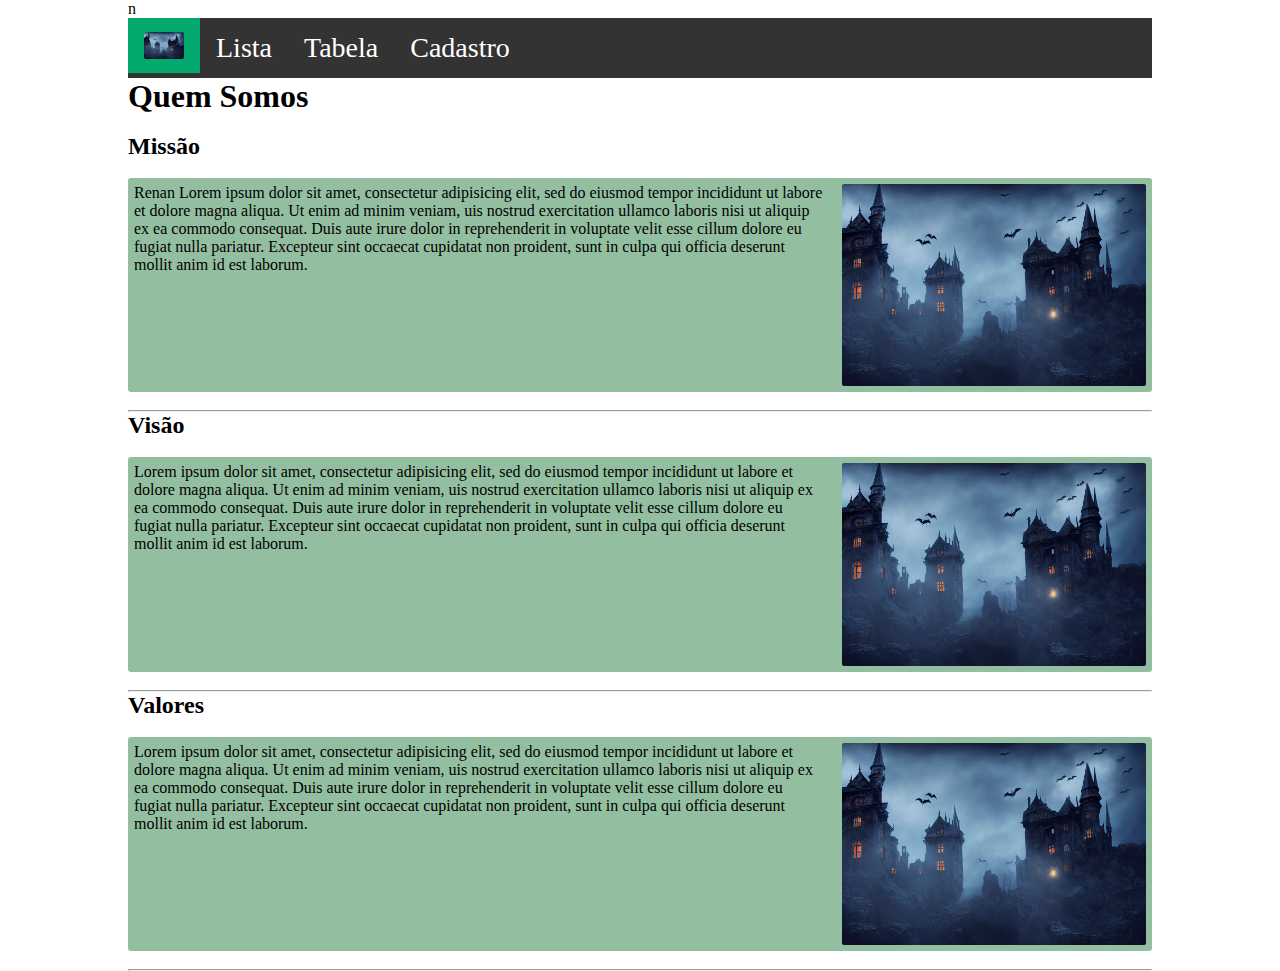
<file: Renan/index.html>
n<!DOCTYPE html>
<html lang="pt-br">
<head>
	<meta charset="utf-8">
	<meta name="viewport" content="width=device-width, initial-scale=1">
	<link rel="stylesheet" type="text/css" href="css/estilo.css">
	<title>Empresa</title>
</head>
<body>
	<ul class="nave">
		<li><a class="active" href="index.html"><img src="imagem/adobe1.jpeg" alt="castell" width="40px"></a></li>
		<li><a href="lista.html">Lista</a></li>
		<li><a href="tabela.html">Tabela</a></li>
		<li><a href="cadastro.html">Cadastro</a></li>
	</ul>
	<h1>Quem Somos</h1><br>
	<h2>Missão</h2><br>
		<div class="mis">
			<div class="lateral"><img src="imagem/adobe1.jpeg" alt="castell" width="100%"></div>
			<p> Renan Lorem ipsum dolor sit amet, consectetur adipisicing elit, sed do eiusmod
			tempor incididunt ut labore et dolore magna aliqua. Ut enim ad minim veniam,
			uis nostrud exercitation ullamco laboris nisi ut aliquip ex ea commodo
			consequat. Duis aute irure dolor in reprehenderit in voluptate velit esse
			cillum dolore eu fugiat nulla pariatur. Excepteur sint occaecat cupidatat non
			proident, sunt in culpa qui officia deserunt mollit anim id est laborum.</p>
			
		</div>
		
		<br><hr>
		<h2>Visão</h2><br>
		<div class="mis">
			<div class="lateral"><img src="imagem/adobe1.jpeg" alt="castell" width="100%"></div>
			<p>Lorem ipsum dolor sit amet, consectetur adipisicing elit, sed do eiusmod
			tempor incididunt ut labore et dolore magna aliqua. Ut enim ad minim veniam,
			uis nostrud exercitation ullamco laboris nisi ut aliquip ex ea commodo
			consequat. Duis aute irure dolor in reprehenderit in voluptate velit esse
			cillum dolore eu fugiat nulla pariatur. Excepteur sint occaecat cupidatat non
			proident, sunt in culpa qui officia deserunt mollit anim id est laborum.</p>
			
		</div>
		
		<br><hr>
		<h2>Valores</h2><br>
		<div class="mis">
			<div class="lateral"><img src="imagem/adobe1.jpeg" alt="castell" width="100%"></div>
			<p>Lorem ipsum dolor sit amet, consectetur adipisicing elit, sed do eiusmod
			tempor incididunt ut labore et dolore magna aliqua. Ut enim ad minim veniam,
			uis nostrud exercitation ullamco laboris nisi ut aliquip ex ea commodo
			consequat. Duis aute irure dolor in reprehenderit in voluptate velit esse
			cillum dolore eu fugiat nulla pariatur. Excepteur sint occaecat cupidatat non
			proident, sunt in culpa qui officia deserunt mollit anim id est laborum.</p>
			
		</div>
	
		<br><hr>

</body>
</html>
</file>
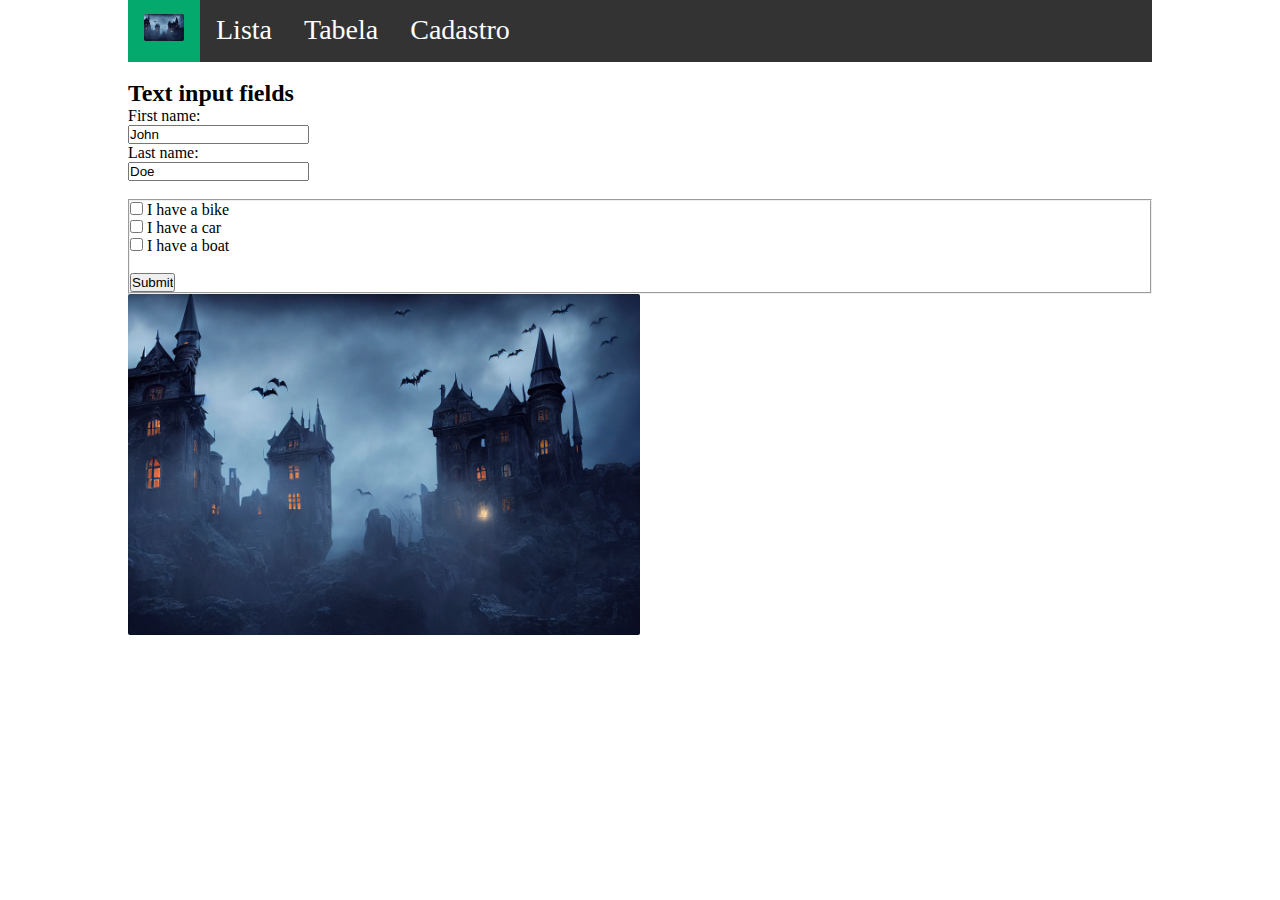
<file: Renan/cadastro.html>
<!DOCTYPE html>
<html lang="pt-br">
<head>
  <meta charset="utf-8">
  <meta name="viewport" content="width=device-width, initial-scale=1">
  <link rel="stylesheet" type="text/css" href="css/estilo.css">
  <title>Cadastro</title>
</head>
<body>
<ul class="nave">
    <li><a class="active" href="index.html"><img src="imagem/adobe1.jpeg" alt="castell" width="40px"></a></li>
    <li><a href="lista.html">Lista</a></li>
    <li><a href="tabela.html">Tabela</a></li>
    <li><a href="cadastro.html">Cadastro</a></li>
  </ul><br>

<h2>Text input fields</h2>

<form>
  <label for="fname">First name:</label><br>
  <input type="text" id="fname" name="fname" value="John"><br>
  <label for="lname">Last name:</label><br>
  <input type="text" id="lname" name="lname" value="Doe">
</form>
<br>
<form action="/action_page.php">
  <fieldset>
  <input type="checkbox" id="vehicle1" name="vehicle1" value="Bike">
  <label for="vehicle1"> I have a bike</label><br>
  <input type="checkbox" id="vehicle2" name="vehicle2" value="Car">
  <label for="vehicle2"> I have a car</label><br>
  <input type="checkbox" id="vehicle3" name="vehicle3" value="Boat">
  <label for="vehicle3"> I have a boat</label><br><br>
  <input type="submit" value="Submit">
  </fieldset>
</form> 
  <img src="imagem/adobe1.jpeg" alt="castell" width="50%">


</body>
</html>
</file>
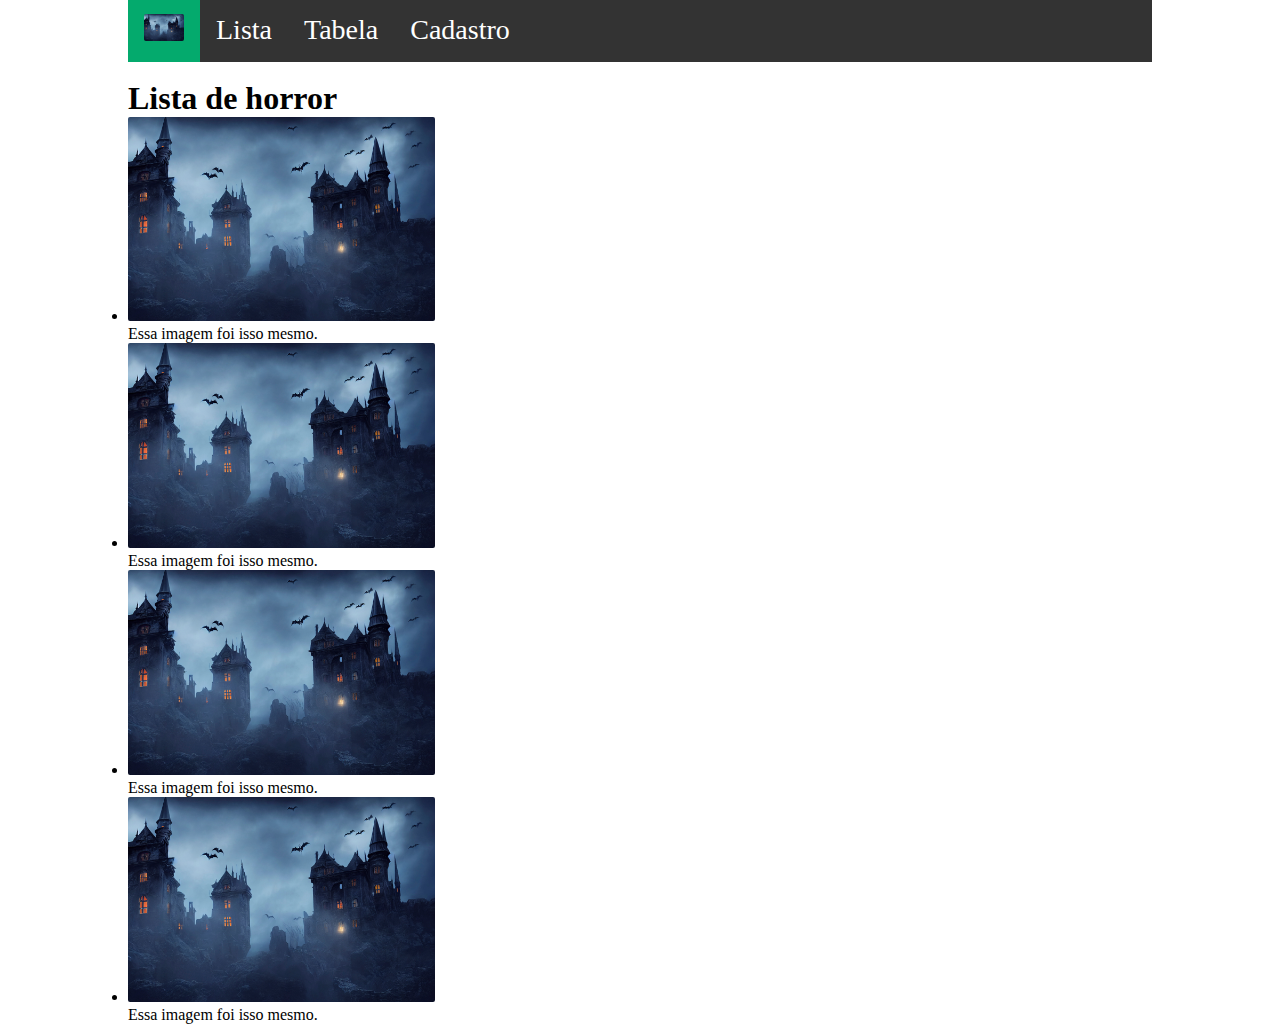
<file: Renan/lista.html>
<!DOCTYPE html>
<html lang="pt-br">
<head>
	<meta charset="utf-8">
	<meta name="viewport" content="width=device-width, initial-scale=1">
	<link rel="stylesheet" type="text/css" href="css/estilo.css">
	<title>Lista</title>
</head>
<body>
	<ul class="nave">
		<li><a class="active" href="index.html"><img src="imagem/adobe1.jpeg" alt="castell" width="40px"></a></li>
		<li><a href="lista.html">Lista</a></li>
		<li><a href="tabela.html">Tabela</a></li>
		<li><a href="cadastro.html">Cadastro</a></li>
	</ul><br>
	<h1>Lista de horror</h1>
	<ul>
		<li>
			<figure>
				<img src="imagem/adobe1.jpeg" alt="castell" width="30%">
				<figcaption>Essa imagem foi isso mesmo.</figcaption>
			</figure>
		</li>
		<li>
			<figure>
				<img src="imagem/adobe1.jpeg" alt="castell" width="30%">
				<figcaption>Essa imagem foi isso mesmo.</figcaption>
			</figure>
		</li>
		<li>
			<figure>
				<img src="imagem/adobe1.jpeg" alt="castell" width="30%">
				<figcaption>Essa imagem foi isso mesmo.</figcaption>
			</figure>
		</li>
		<li>
			<figure>
				<img src="imagem/adobe1.jpeg" alt="castell" width="30%">
				<figcaption>Essa imagem foi isso mesmo.</figcaption>
			</figure>
		</li>
	</ul>
      
</body>
</html>
</file>
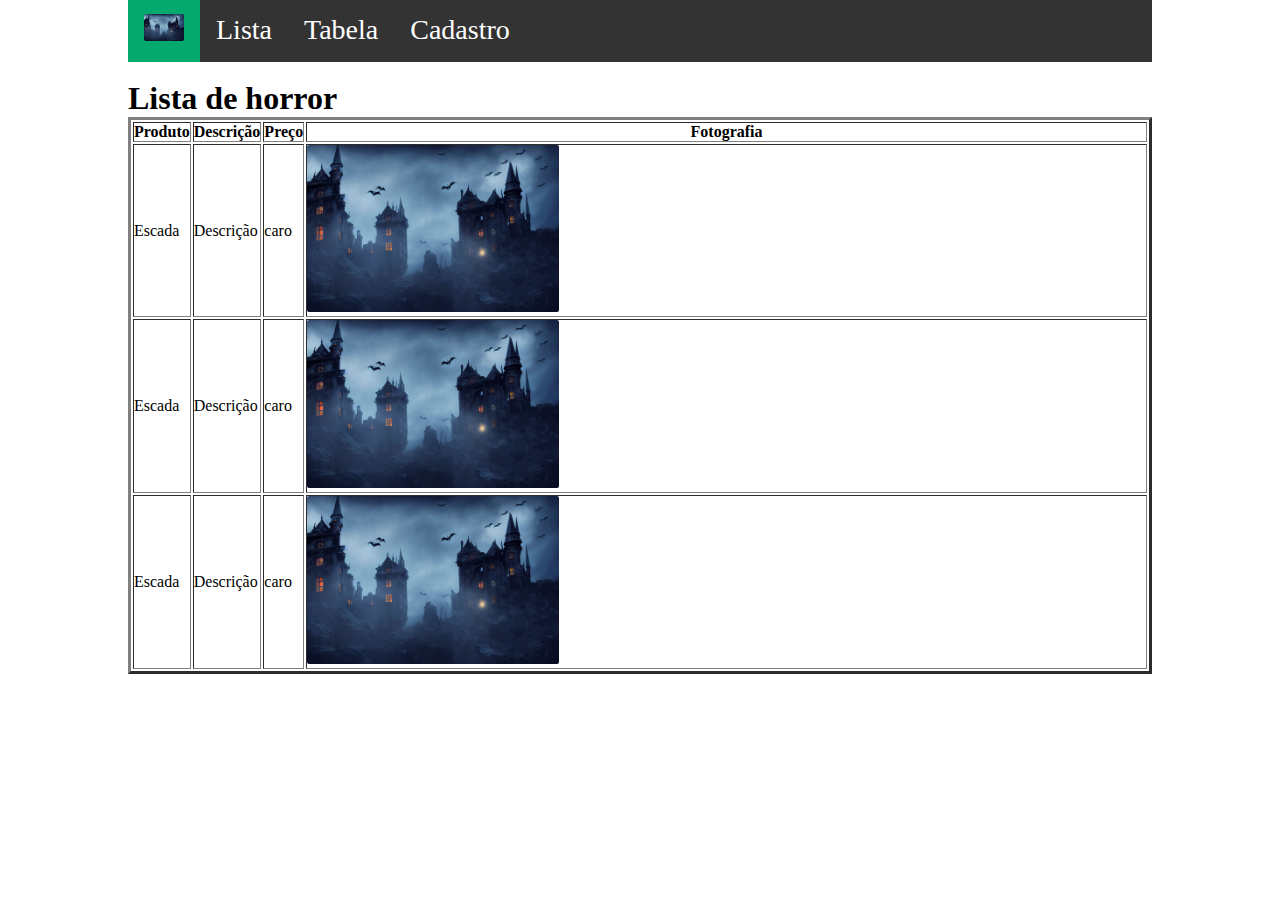
<file: Renan/tabela.html>
<!DOCTYPE html>
<html lang="pt-br">
<head>
	<meta charset="utf-8">
	<meta name="viewport" content="width=device-width, initial-scale=1">
	<link rel="stylesheet" type="text/css" href="css/estilo.css">
	<title>Tabela</title>
</head>
<body>
<ul class="nave">
		<li><a class="active" href="index.html"><img src="imagem/adobe1.jpeg" alt="castell" width="40px"></a></li>
		<li><a href="lista.html">Lista</a></li>
		<li><a href="tabela.html">Tabela</a></li>
		<li><a href="cadastro.html">Cadastro</a></li>
	</ul><br>
	<h1>Lista de horror</h1>
	<table border="3px">
		<tr>
			<th>Produto</th>
			<th>Descrição</th>
			<th>Preço</th>
			<th>Fotografia</th>
		</tr>
		<tr>
			<td>Escada</td>
			<td>Descrição</td>
			<td>caro</td>
			<td><img src="imagem/adobe1.jpeg" alt="castell" width="30%"></td>
		</tr>
		<tr>
			<td>Escada</td>
			<td>Descrição</td>
			<td>caro</td>
			<td><img src="imagem/adobe1.jpeg" alt="castell" width="30%"></td>
		</tr>
		<tr>
			<td>Escada</td>
			<td>Descrição</td>
			<td>caro</td>
			<td><img src="imagem/adobe1.jpeg" alt="castell" width="30%"></td>
		</tr>
	</table>
</body>
</html>
</file>
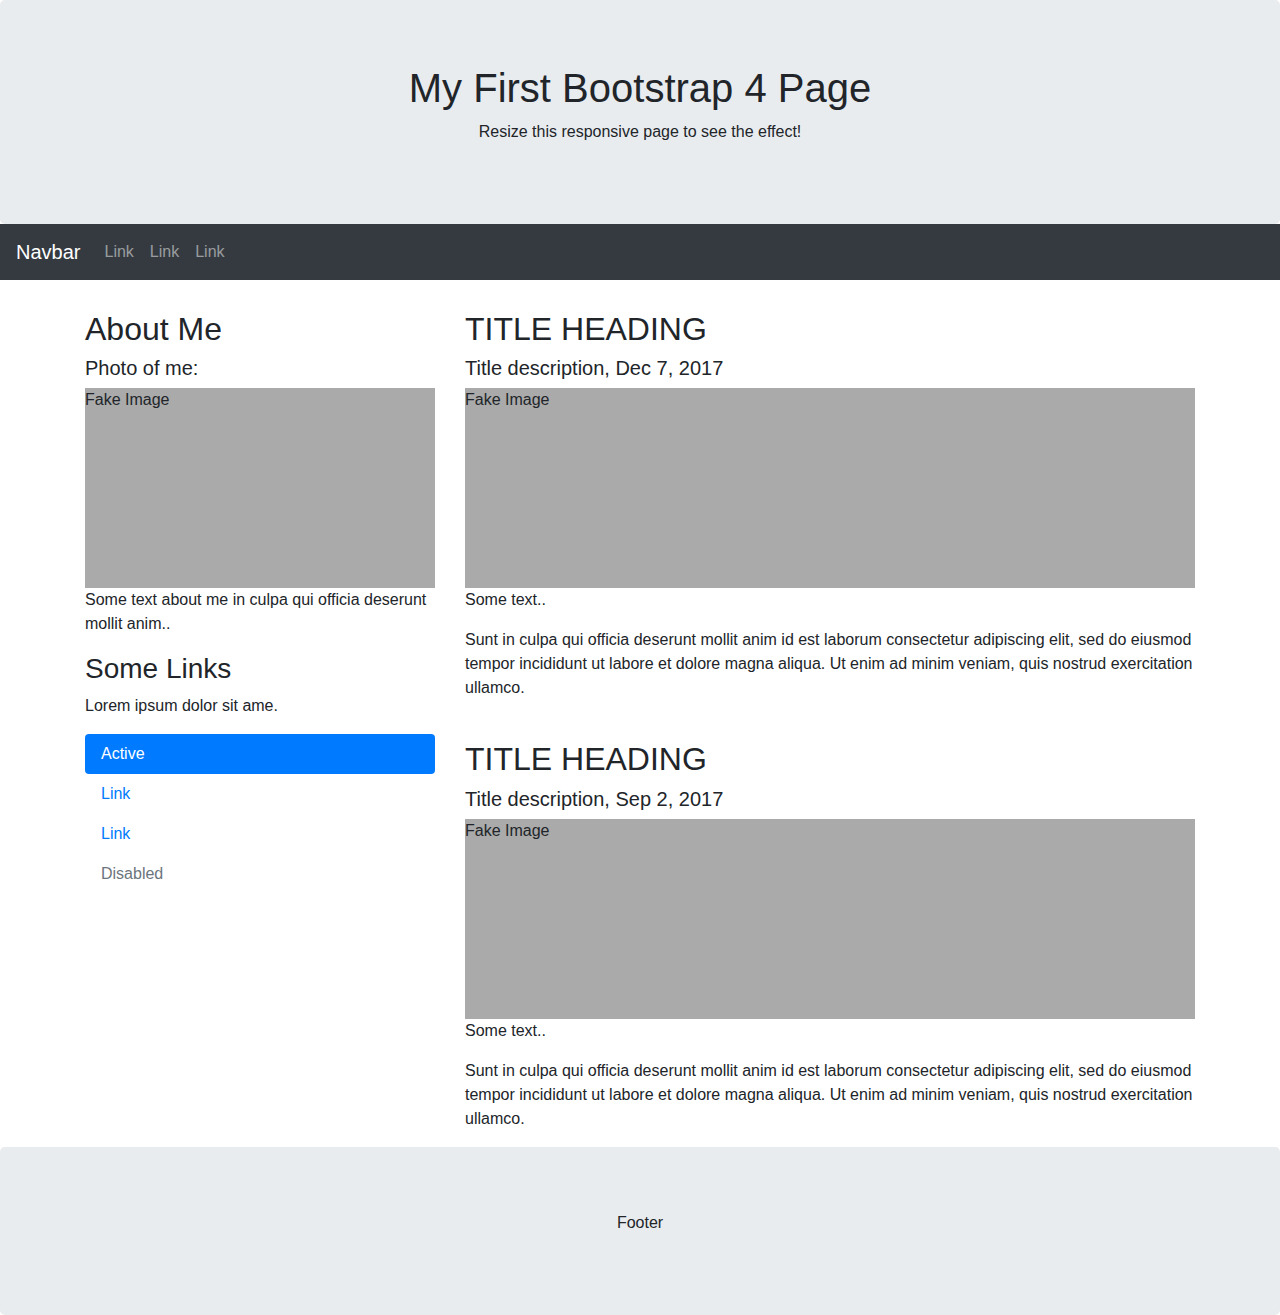
<file: Renan/teste1.html>
<!DOCTYPE html>
<html lang="en">
<head>
  <title>Bootstrap 4 Website Example</title>
  <meta charset="utf-8">
  <meta name="viewport" content="width=device-width, initial-scale=1">
  <link rel="stylesheet" href="https://cdn.jsdelivr.net/npm/bootstrap@4.6.2/dist/css/bootstrap.min.css">
  <script src="https://cdn.jsdelivr.net/npm/jquery@3.7.1/dist/jquery.slim.min.js"></script>
  <script src="https://cdn.jsdelivr.net/npm/popper.js@1.16.1/dist/umd/popper.min.js"></script>
  <script src="https://cdn.jsdelivr.net/npm/bootstrap@4.6.2/dist/js/bootstrap.bundle.min.js"></script>
  <style>
  .fakeimg {
    height: 200px;
    background: #aaa;
  }
  </style>
</head>
<body>

<div class="jumbotron text-center" style="margin-bottom:0">
  <h1>My First Bootstrap 4 Page</h1>
  <p>Resize this responsive page to see the effect!</p> 
</div>

<nav class="navbar navbar-expand-sm bg-dark navbar-dark">
  <a class="navbar-brand" href="#">Navbar</a>
  <button class="navbar-toggler" type="button" data-toggle="collapse" data-target="#collapsibleNavbar">
    <span class="navbar-toggler-icon"></span>
  </button>
  <div class="collapse navbar-collapse" id="collapsibleNavbar">
    <ul class="navbar-nav">
      <li class="nav-item">
        <a class="nav-link" href="#">Link</a>
      </li>
      <li class="nav-item">
        <a class="nav-link" href="#">Link</a>
      </li>
      <li class="nav-item">
        <a class="nav-link" href="#">Link</a>
      </li>    
    </ul>
  </div>  
</nav>

<div class="container" style="margin-top:30px">
  <div class="row">
    <div class="col-sm-4">
      <h2>About Me</h2>
      <h5>Photo of me:</h5>
      <div class="fakeimg">Fake Image</div>
      <p>Some text about me in culpa qui officia deserunt mollit anim..</p>
      <h3>Some Links</h3>
      <p>Lorem ipsum dolor sit ame.</p>
      <ul class="nav nav-pills flex-column">
        <li class="nav-item">
          <a class="nav-link active" href="#">Active</a>
        </li>
        <li class="nav-item">
          <a class="nav-link" href="#">Link</a>
        </li>
        <li class="nav-item">
          <a class="nav-link" href="#">Link</a>
        </li>
        <li class="nav-item">
          <a class="nav-link disabled" href="#">Disabled</a>
        </li>
      </ul>
      <hr class="d-sm-none">
    </div>
    <div class="col-sm-8">
      <h2>TITLE HEADING</h2>
      <h5>Title description, Dec 7, 2017</h5>
      <div class="fakeimg">Fake Image</div>
      <p>Some text..</p>
      <p>Sunt in culpa qui officia deserunt mollit anim id est laborum consectetur adipiscing elit, sed do eiusmod tempor incididunt ut labore et dolore magna aliqua. Ut enim ad minim veniam, quis nostrud exercitation ullamco.</p>
      <br>
      <h2>TITLE HEADING</h2>
      <h5>Title description, Sep 2, 2017</h5>
      <div class="fakeimg">Fake Image</div>
      <p>Some text..</p>
      <p>Sunt in culpa qui officia deserunt mollit anim id est laborum consectetur adipiscing elit, sed do eiusmod tempor incididunt ut labore et dolore magna aliqua. Ut enim ad minim veniam, quis nostrud exercitation ullamco.</p>
    </div>
  </div>
</div>

<div class="jumbotron text-center" style="margin-bottom:0">
  <p>Footer</p>
</div>

</body>
</html>
</file>
<file: Renan/css/estilo.css>
*{
	margin: 0;
	padding: 0;
	box-sizing: border-box;
}
body{
  margin-left: 10%;
  margin-right: 10%;
}
ul.nave {
  list-style-type: none;
  margin: 0;
  padding: 0;
  overflow: hidden;
  background-color: #333;
}

li {
  float: left;
}

li a {
  display: block;
  color: white;
  text-align: center;
  padding: 14px 16px;
  text-decoration: none;
  font-size: 28px;
  font-family: verdana;
}

li a:hover:not(.active) {
  background-color: #111;
}

.active {
  background-color: #04AA6D;
}
div.lateral{
	float: right;
	width: 30%;
	margin-left: 20px;
}
div.mis:after {
  content: "";
  clear: both;
  display: table;
  width: 50%;
}
div.mis{
	background-color: #93BFA0;
	padding: 6px;
	border-radius: 3px;
}
img{
	border-radius: 2px;
}
@media screen and (max-width: 900px) {
  ul.nave li.right, ul.nave li {float: none;}

div.lateral{
	float: none;
	width: 100%;
	margin-left: 0;
}
div.mis:after {
  
  width: 100%;
}
}
</file>
